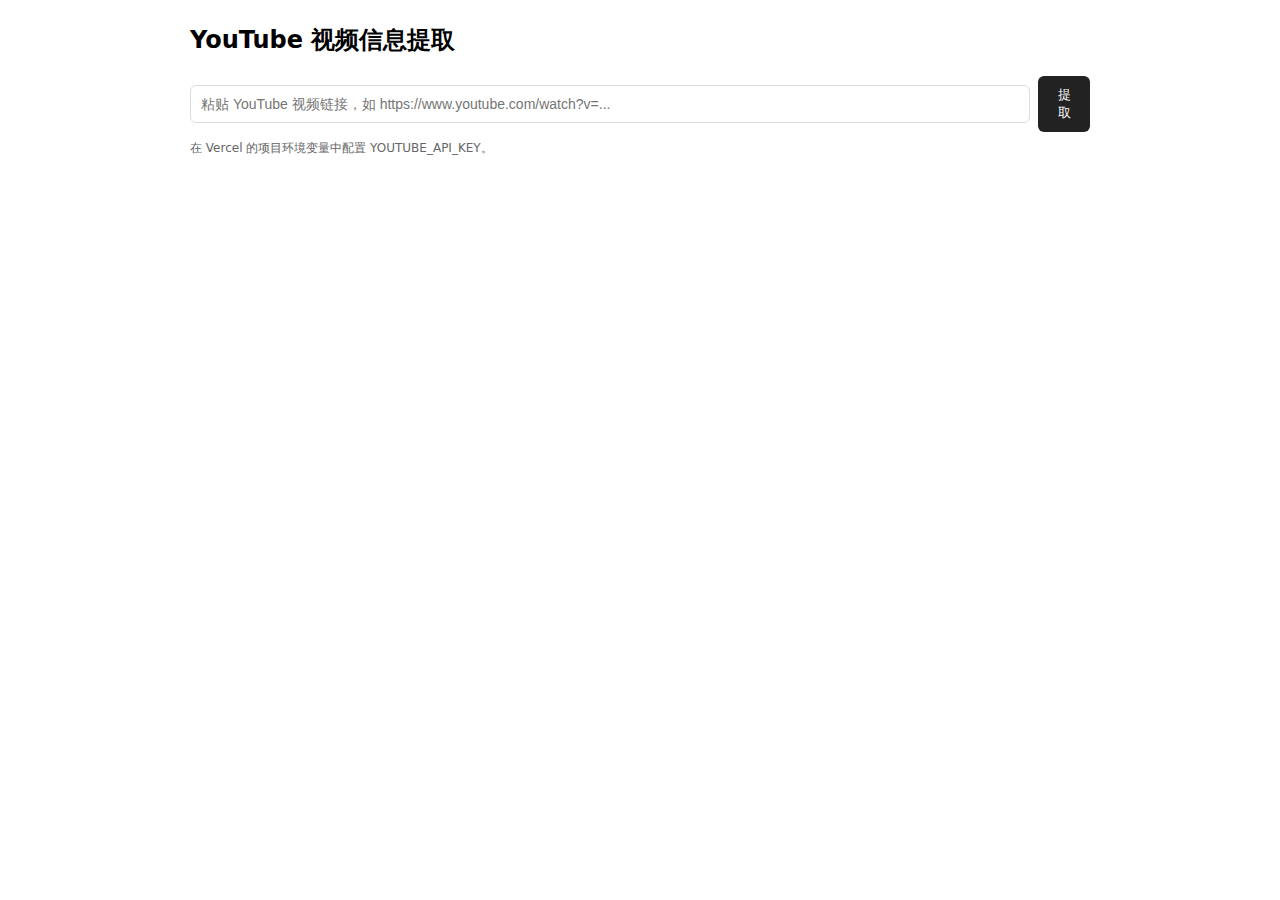
<file: index.html>
<!DOCTYPE html>
<html lang="zh">
<head>
  <meta charset="UTF-8" />
  <meta name="viewport" content="width=device-width, initial-scale=1.0" />
  <title>YouTube Analyze</title>
  <link rel="stylesheet" href="/static/style.css" />
  <script defer src="/static/app.js"></script>
  <style>
    body { font-family: system-ui, -apple-system, Segoe UI, Roboto, Helvetica, Arial, "Apple Color Emoji", "Segoe UI Emoji"; margin: 24px; }
    .row { display: flex; gap: 8px; align-items: center; }
    input[type=text] { width: 100%; padding: 10px; font-size: 14px; }
    button { padding: 10px 14px; cursor: pointer; }
    .container { max-width: 900px; margin: 0 auto; }
    .grid { display: grid; grid-template-columns: 1fr 1fr; gap: 16px; margin-top: 16px; }
    .card { border: 1px solid #ddd; border-radius: 8px; padding: 12px; }
    .muted { color: #666; font-size: 12px; }
    textarea { width: 100%; height: 180px; font-family: ui-monospace, SFMono-Regular, Menlo, Monaco, Consolas, "Liberation Mono", "Courier New", monospace; }
    .kv { display: grid; grid-template-columns: 120px 1fr; gap: 8px; }
    .kv div { padding: 4px 0; }
    .label { color: #666; }
  </style>
  </head>
<body>
  <div class="container">
    <h2>YouTube 视频信息提取</h2>
    <div class="row">
      <input id="url" type="text" placeholder="粘贴 YouTube 视频链接，如 https://www.youtube.com/watch?v=..." />
      <button id="analyze">提取</button>
    </div>
    <div id="hint" class="muted" style="margin-top:8px;">在 Vercel 的项目环境变量中配置 YOUTUBE_API_KEY。</div>

    <div id="result" style="display:none;">
      <div class="grid">
        <div class="card">
          <h3 style="margin-top:0;">结果</h3>
          <div class="kv" id="kv"></div>
        </div>
        <div class="card">
          <h3 style="margin-top:0;">一键复制</h3>
          <textarea id="clip"></textarea>
          <div class="row" style="margin-top:8px;">
            <button id="copy">复制到剪贴板</button>
          </div>
        </div>
      </div>
      <div class="muted" id="source" style="margin-top:6px;"></div>
    </div>

    <div id="error" class="card" style="display:none; border-color:#f2cfcf; background:#fff8f8; color:#900; margin-top:16px;"></div>
  </div>
  <script>
  // Override API endpoint to Vercel function path
  const origFetch = window.fetch;
  window.fetch = (url, options) => {
    if (url === '/api/analyze') return origFetch('/api/analyze', options);
    return origFetch(url, options);
  };
  </script>
</body>
</html>
</file>
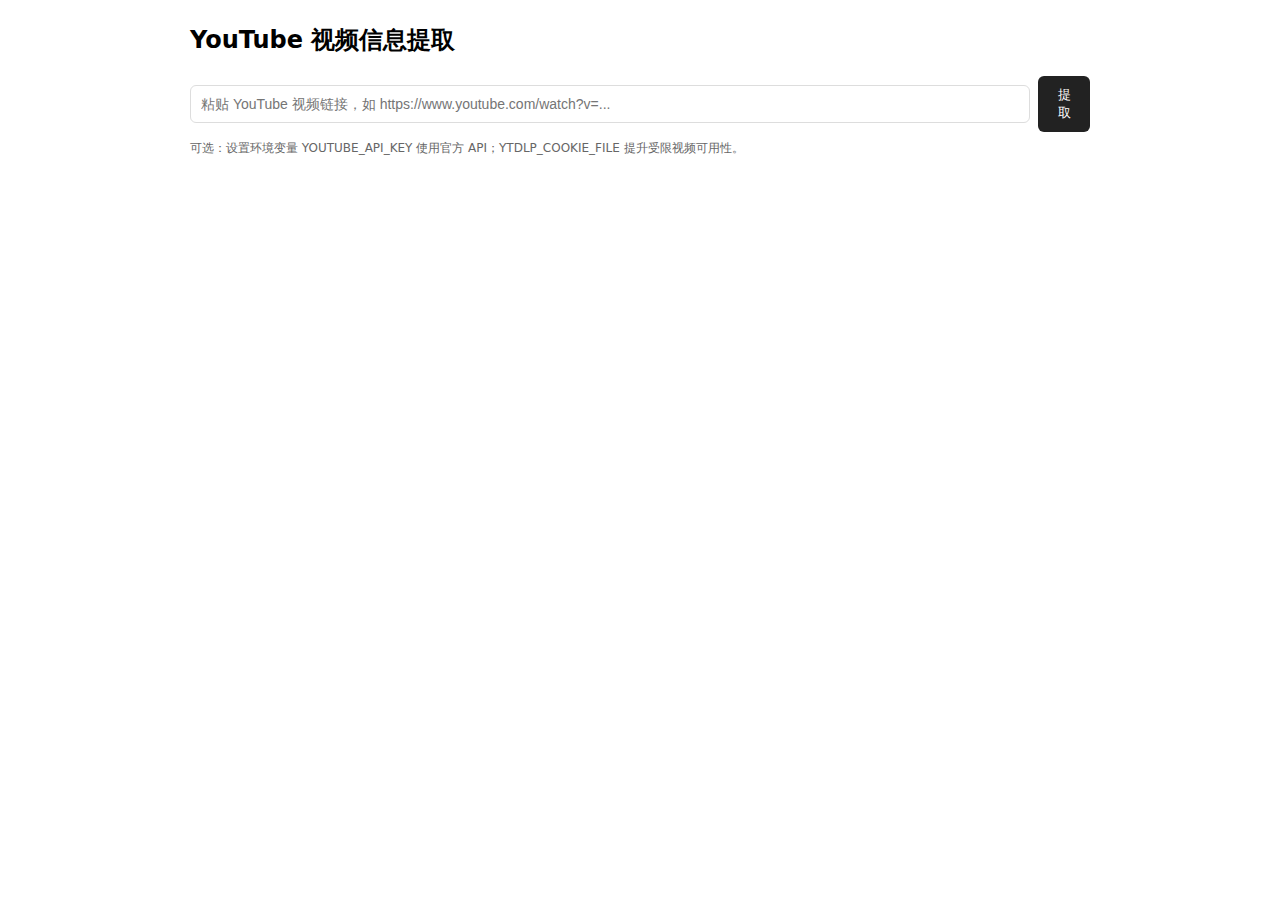
<file: templates/index.html>
<!DOCTYPE html>
<html lang="zh">
<head>
  <meta charset="UTF-8" />
  <meta name="viewport" content="width=device-width, initial-scale=1.0" />
  <title>YouTube Analyze</title>
  <link rel="stylesheet" href="/static/style.css" />
  <script defer src="/static/app.js"></script>
  <style>
    body { font-family: system-ui, -apple-system, Segoe UI, Roboto, Helvetica, Arial, "Apple Color Emoji", "Segoe UI Emoji"; margin: 24px; }
    .row { display: flex; gap: 8px; align-items: center; }
    input[type=text] { width: 100%; padding: 10px; font-size: 14px; }
    button { padding: 10px 14px; cursor: pointer; }
    .container { max-width: 900px; margin: 0 auto; }
    .grid { display: grid; grid-template-columns: 1fr 1fr; gap: 16px; margin-top: 16px; }
    .card { border: 1px solid #ddd; border-radius: 8px; padding: 12px; }
    .muted { color: #666; font-size: 12px; }
    textarea { width: 100%; height: 180px; font-family: ui-monospace, SFMono-Regular, Menlo, Monaco, Consolas, "Liberation Mono", "Courier New", monospace; }
    .kv { display: grid; grid-template-columns: 120px 1fr; gap: 8px; }
    .kv div { padding: 4px 0; }
    .label { color: #666; }
  </style>
  </head>
<body>
  <div class="container">
    <h2>YouTube 视频信息提取</h2>
    <div class="row">
      <input id="url" type="text" placeholder="粘贴 YouTube 视频链接，如 https://www.youtube.com/watch?v=..." />
      <button id="analyze">提取</button>
    </div>
    <div id="hint" class="muted" style="margin-top:8px;">可选：设置环境变量 YOUTUBE_API_KEY 使用官方 API；YTDLP_COOKIE_FILE 提升受限视频可用性。</div>

    <div id="result" style="display:none;">
      <div class="grid">
        <div class="card">
          <h3 style="margin-top:0;">结果</h3>
          <div class="kv" id="kv"></div>
        </div>
        <div class="card">
          <h3 style="margin-top:0;">一键复制</h3>
          <textarea id="clip"></textarea>
          <div class="row" style="margin-top:8px;">
            <button id="copy">复制到剪贴板</button>
          </div>
        </div>
      </div>
      <div class="muted" id="source" style="margin-top:6px;"></div>
    </div>

    <div id="error" class="card" style="display:none; border-color:#f2cfcf; background:#fff8f8; color:#900; margin-top:16px;"></div>
  </div>
</body>
</html>
</file>
<file: static/style.css>
/* Basic placeholder to avoid 404 and allow extra tweaks */
body { background: #fff; }
button { background: #222; color: #fff; border: none; border-radius: 6px; }
button:disabled { opacity: .6; }
input[type=text] { border: 1px solid #ddd; border-radius: 6px; }
.card { box-shadow: 0 1px 2px rgba(0,0,0,.03); }
</file>
